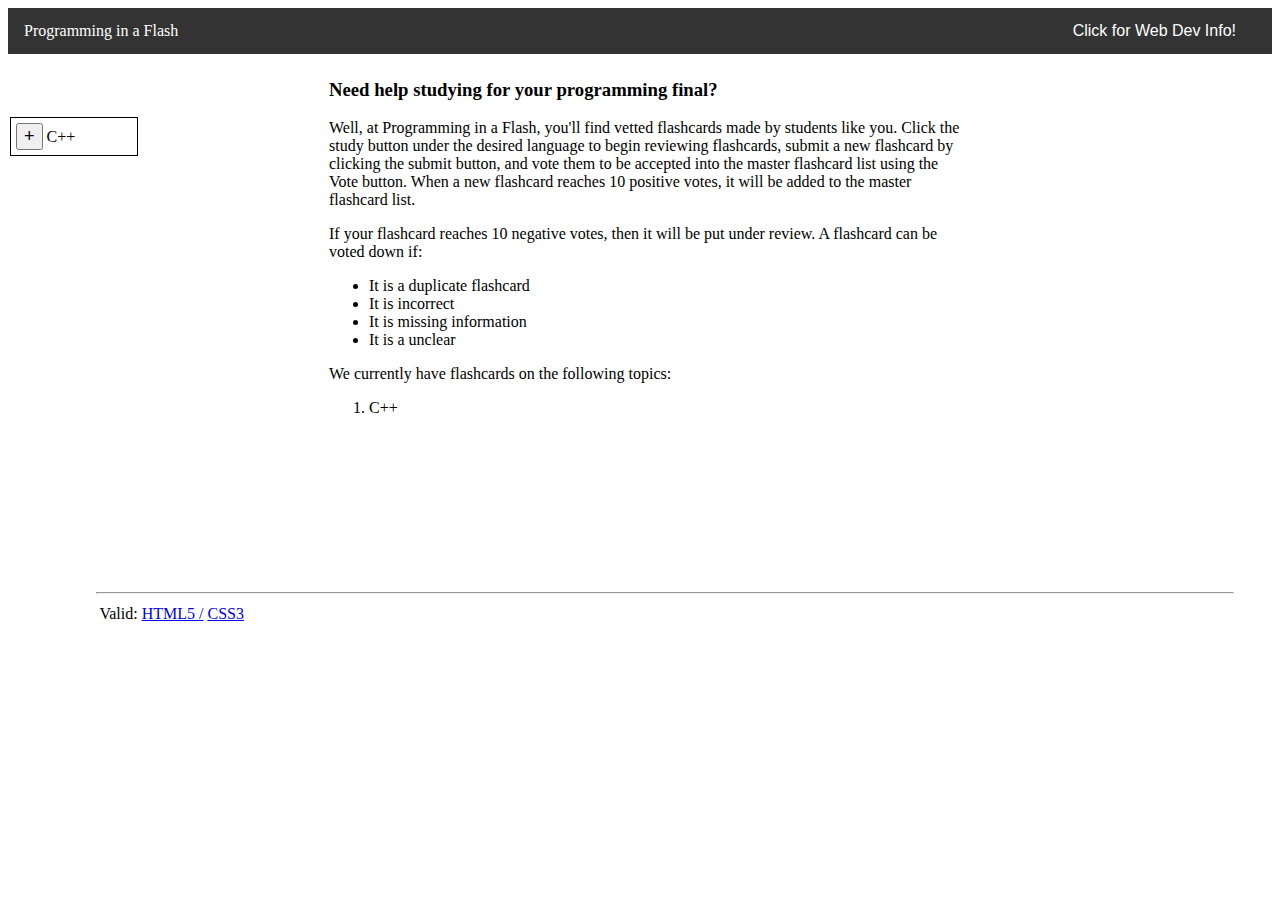
<file: index.html>
<!DOCTYPE html>
<html xmlns="http://www.w3.org/1999/xhtml" lang="en">

<head>

    <title>Gabriella Mayorga's Final Project</title>
    <meta charset="utf-8" />
    <meta name="Author" content="Gabriella Mayorga" />
    <meta name="generator" content="Notepad++" />
    <link rel="stylesheet" type="text/css" href="./main_page.css" />
    <script src="https://code.jquery.com/jquery-3.3.1.min.js" 
	integrity="sha256-FgpCb/KJQlLNfOu91ta32o/NMZxltwRo8QtmkMRdAu8=" 
	crossorigin="anonymous"></script>
	
    <script src="main_page.js"></script>

</head>

<body>

    <div class="navbar">
        <a href="main_page.html">Programming in a Flash</a>
        <div class="dropdown">
            <button class="dropbtn" onclick="myFunction()">Click for Web Dev Info!
                <i class="fa fa-caret-down"></i>
            </button>
            <div class="dropdown-content" id="myDropdown">
                <a href="contact.html">Contact</a>
                <a href="https://www.linkedin.com/in/gabriella-mayorga/">About</a>
                <a href="resources.html">Resources Used</a>
            </div>
        </div>
    </div>
	
	    <div id="navmenu">
        <input type="button" id="toggleg1" value="+" onclick="showonlygroup('1')" /> C++
        <div class="group" id="divg1" style="display:none">
            <hr />
            <input type="button" id="toggle1" value="Study" onclick="window.location.href='study_c++.php'" />
            <div class="person" id='div1' style='display:none'>Study</div>
            <br />
            <hr />
            <input type="button" id="toggle2" value="Submit" onclick="window.location.href='submit_c++.php'" />
            <div class="person" id='div2' style='display:none'>Submit</div>
            <br />
            <hr />
            <input type="button" id="toggle3" value="Vote" onclick="window.location.href='vote_c++.php'" />
            <div class="person" id='div3' style='display:none'>Vote</div>
            <br />
            <hr />
        </div>
    </div>

    <div class="maintext">
        <h3>Need help studying for your programming final?</h3>
        <p>Well, at Programming in a Flash, you'll find vetted flashcards made by students like you. Click the study button under the desired language to begin reviewing flashcards, submit a new flashcard by clicking the submit button, and vote them to be accepted into the master flashcard list using the Vote button. When a new flashcard reaches 10 positive votes, it will be added to the master flashcard list. </p>
        If your flashcard reaches 10 negative votes, then it will be put under review. A flashcard can be voted down if:
        <ul>
            <li>It is a duplicate flashcard
            </li>
            <li>It is incorrect
            </li>
            <li>It is missing information
            </li>
            <li>It is a unclear
            </li>
        </ul>
        We currently have flashcards on the following topics:
        <ol>
            <li>C++
            </li>
        </ol>
    </div>
    <br style="clear: both;" />
    <div id="table">
        <hr />
        <!--
            This page created with tools learned from:
            <a href="http://elvis.rowan.edu/~kilroy/" 
            title="Link to my home page"
            style="margin-right: 5em;">
            D. Provine
            </a>
            -->
        <table style="width:100%" id="webline" title="validation and testing links">
            <tr>
                <td>
                    <div id="validation"> Valid:
                        <a href="http://validator.w3.org/check/referer">HTML5 /</a>
                        <a href="http://jigsaw.w3.org/css-validator/check/referer?profile=css3">
                            CSS3
                        </a>
                    </div>
                </td>
            </tr>
        </table>
    </div>
</body>

</html>
</file>
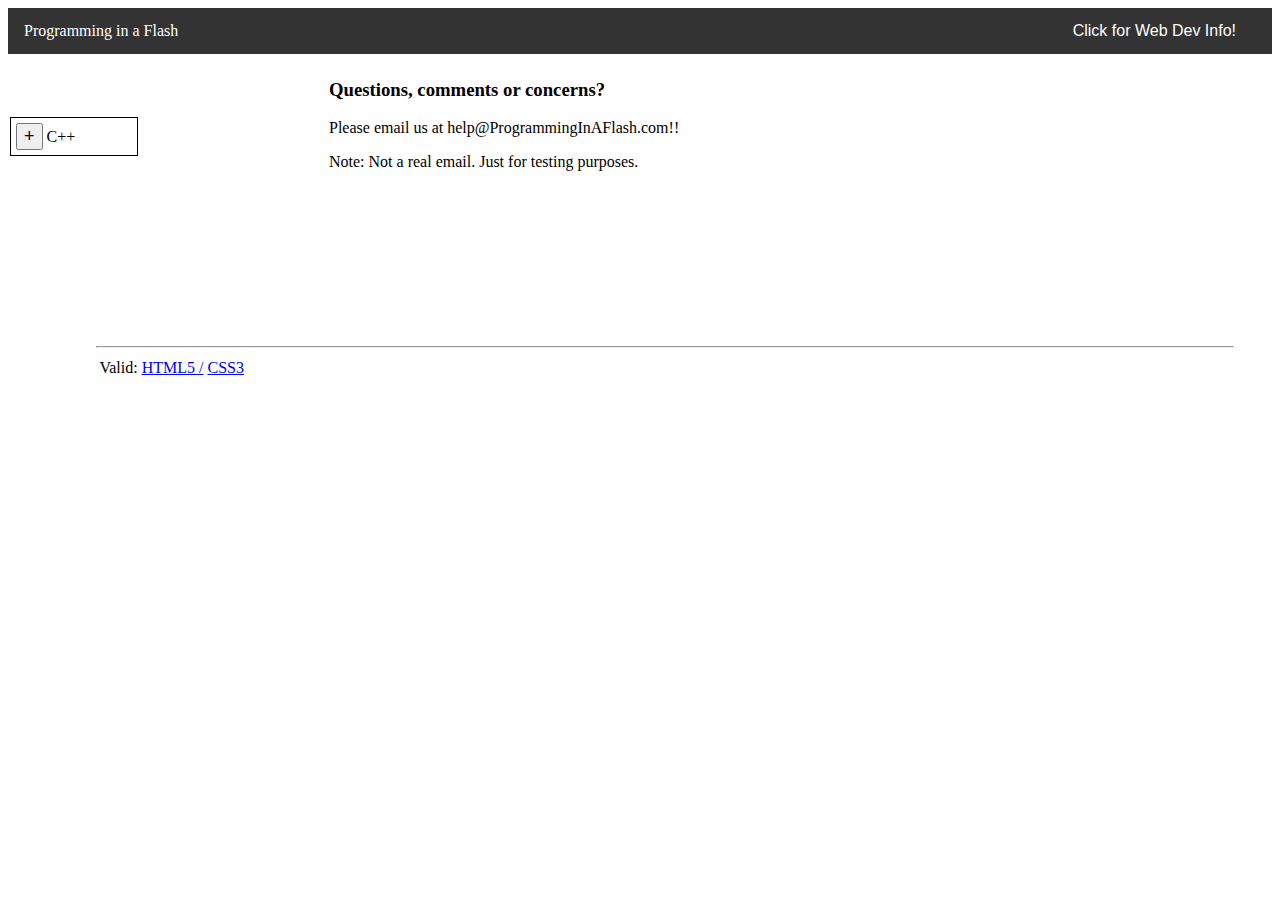
<file: contact.html>
<!DOCTYPE html>
<html xmlns="http://www.w3.org/1999/xhtml" lang="en">
   <head>
      <title>Gabriella Mayorga's Final Project</title>
      <meta charset="utf-8" />
      <meta name="Author" content="Gabriella Mayorga" />
      <meta name="generator" content="Notepad++" />
      <link rel="stylesheet" type="text/css" href="./main_page.css" />
      <script
         src="https://code.jquery.com/jquery-3.3.1.min.js"
         integrity="sha256-FgpCb/KJQlLNfOu91ta32o/NMZxltwRo8QtmkMRdAu8="
         crossorigin="anonymous"></script>
      <script src="main_page.js"></script>
   </head>
   <body>

      <div class="navbar">
         <a href="main_page.html" >Programming in a Flash</a>
         <div class="dropdown">
            <button class="dropbtn" onclick="myFunction()">Click for Web Dev Info!
            <i class="fa fa-caret-down"></i>
            </button>
            <div class="dropdown-content" id="myDropdown">
               <a href="contact.html">Contact</a>
               <a href="https://www.linkedin.com/in/gabriella-mayorga/">About</a>
               <a href="resources.html">Resources Used</a>
            </div>
         </div>
      </div>

      <div id="navmenu">
         <input type="button" 
            id="toggleg1" value="+" onclick="showonlygroup('1')" /> C++
         <div class="group" id="divg1" style="display:none">
            <hr />
            <input type="button" id="toggle1" value="Study" onclick="window.location.href='study_c++.php'" />
            <div class="person" id='div1' style='display:none'>Study</div>
            <br />
            <hr />
            <input type="button" id="toggle2" value="Submit" onclick="window.location.href='submit_c++.php'" />
            <div class="person"  id='div2' style='display:none'>Submit</div>
            <br />
            <hr />
            <input type="button" id="toggle3" value="Vote" onclick="window.location.href='vote_c++.php'" />
            <div class="person" id='div3' style='display:none'>Vote</div>
            <br />
            <hr />
         </div>
      </div>
	  
	  
      <div class="maintext">
         <h3>Questions, comments or concerns?</h3>
         <p>
            Please email us at help@ProgrammingInAFlash.com!!
         </p>
         <p>
            Note: Not a real email. Just for testing purposes.
         </p>
      </div>
      <br style="clear: both;" />
      <div id="table">
         <hr />
         <!--
            This page created with tools learned from:
            <a href="http://elvis.rowan.edu/~kilroy/" 
            title="Link to my home page"
            style="margin-right: 5em;">
            D. Provine
            </a>
            -->  
         <table style="width:100%" id="webline" title="validation and testing links">
            <tr>
                <td>
                  <div id= "validation"> Valid:
                     <a href="http://validator.w3.org/check/referer">HTML5 /</a>
                     <a href="http://jigsaw.w3.org/css-validator/check/referer?profile=css3">
                     CSS3
                     </a>
                  </div>
               </td>
            </tr>
         </table>
      </div>
   </body>
</html>
</file>
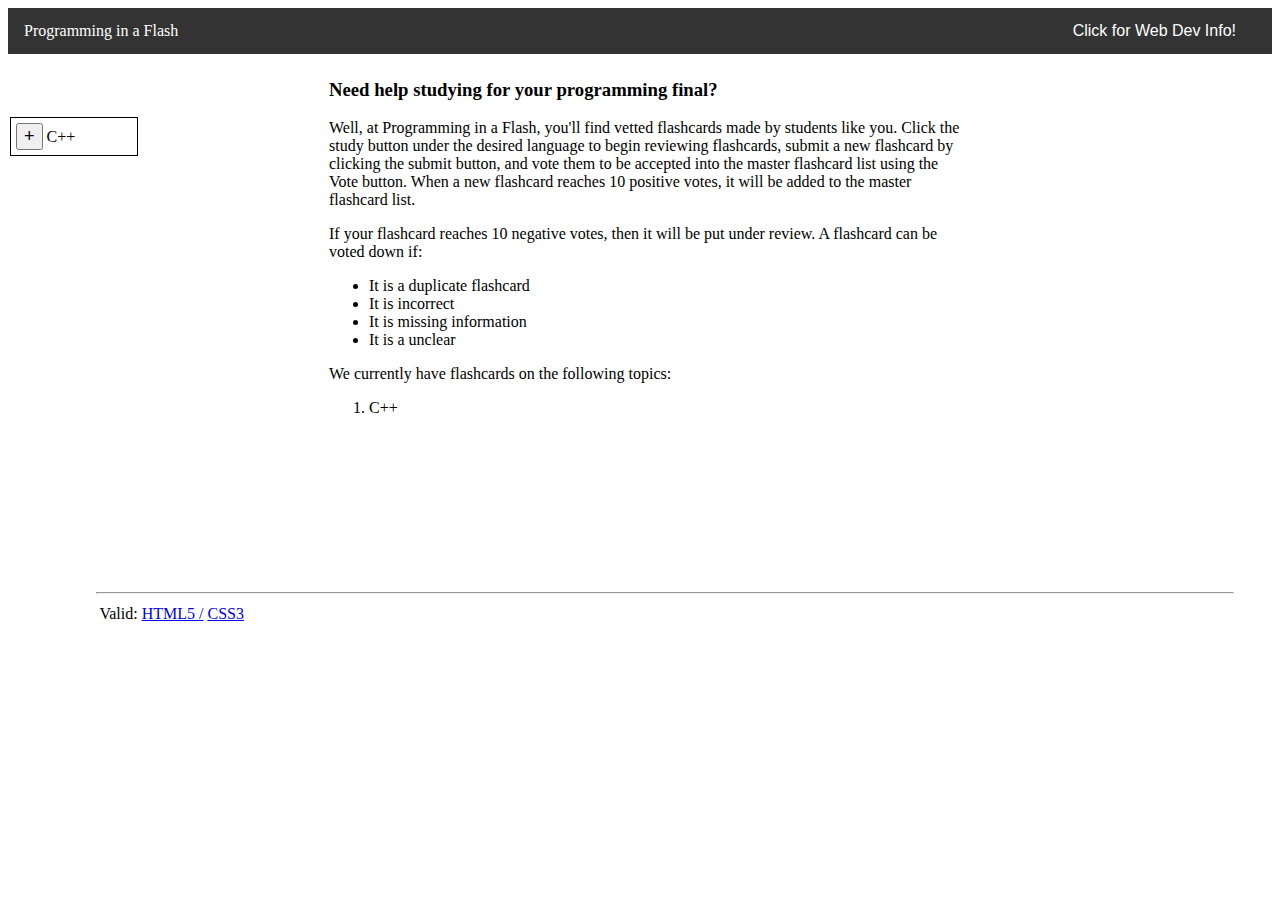
<file: main_page.html>
<!DOCTYPE html>
<html xmlns="http://www.w3.org/1999/xhtml" lang="en">

<head>

    <title>Gabriella Mayorga's Final Project</title>
    <meta charset="utf-8" />
    <meta name="Author" content="Gabriella Mayorga" />
    <meta name="generator" content="Notepad++" />
    <link rel="stylesheet" type="text/css" href="./main_page.css" />
    <script src="https://code.jquery.com/jquery-3.3.1.min.js" 
	integrity="sha256-FgpCb/KJQlLNfOu91ta32o/NMZxltwRo8QtmkMRdAu8=" 
	crossorigin="anonymous"></script>
	
    <script src="main_page.js"></script>

</head>

<body>

    <div class="navbar">
        <a href="main_page.html">Programming in a Flash</a>
        <div class="dropdown">
            <button class="dropbtn" onclick="myFunction()">Click for Web Dev Info!
                <i class="fa fa-caret-down"></i>
            </button>
            <div class="dropdown-content" id="myDropdown">
                <a href="contact.html">Contact</a>
                <a href="https://www.linkedin.com/in/gabriella-mayorga/">About</a>
                <a href="resources.html">Resources Used</a>
            </div>
        </div>
    </div>
	
	    <div id="navmenu">
        <input type="button" id="toggleg1" value="+" onclick="showonlygroup('1')" /> C++
        <div class="group" id="divg1" style="display:none">
            <hr />
            <input type="button" id="toggle1" value="Study" onclick="window.location.href='study_c++.php'" />
            <div class="person" id='div1' style='display:none'>Study</div>
            <br />
            <hr />
            <input type="button" id="toggle2" value="Submit" onclick="window.location.href='submit_c++.php'" />
            <div class="person" id='div2' style='display:none'>Submit</div>
            <br />
            <hr />
            <input type="button" id="toggle3" value="Vote" onclick="window.location.href='vote_c++.php'" />
            <div class="person" id='div3' style='display:none'>Vote</div>
            <br />
            <hr />
        </div>
    </div>

    <div class="maintext">
        <h3>Need help studying for your programming final?</h3>
        <p>Well, at Programming in a Flash, you'll find vetted flashcards made by students like you. Click the study button under the desired language to begin reviewing flashcards, submit a new flashcard by clicking the submit button, and vote them to be accepted into the master flashcard list using the Vote button. When a new flashcard reaches 10 positive votes, it will be added to the master flashcard list. </p>
        If your flashcard reaches 10 negative votes, then it will be put under review. A flashcard can be voted down if:
        <ul>
            <li>It is a duplicate flashcard
            </li>
            <li>It is incorrect
            </li>
            <li>It is missing information
            </li>
            <li>It is a unclear
            </li>
        </ul>
        We currently have flashcards on the following topics:
        <ol>
            <li>C++
            </li>
        </ol>
    </div>
    <br style="clear: both;" />
    <div id="table">
        <hr />
        <!--
            This page created with tools learned from:
            <a href="http://elvis.rowan.edu/~kilroy/" 
            title="Link to my home page"
            style="margin-right: 5em;">
            D. Provine
            </a>
            -->
        <table style="width:100%" id="webline" title="validation and testing links">
            <tr>
                <td>
                    <div id="validation"> Valid:
                        <a href="http://validator.w3.org/check/referer">HTML5 /</a>
                        <a href="http://jigsaw.w3.org/css-validator/check/referer?profile=css3">
                            CSS3
                        </a>
                    </div>
                </td>
            </tr>
        </table>
    </div>
</body>

</html>
</file>
<file: main_page.css>
input	{ font-size: large; }

		div.group {border-left: 4px solid #b600ff;
		padding-left: 3px;
		}
		
		div.person {margin-left: 5px;
		border-top: 1px black;
		border-bottom: 1px black;
		}
		
		#table {
		width: 90%;
		left: 7%;
		top: 100%;
		position: relative;
		padding-top: 10%;
		top: 95%;
		}
		
		
		#navmenu { 
		width: 120px;
		padding: 5px;
		margin: 2px;
		top: 100px;
		border: 1px solid black;
		float: left;
		padding-right: 1px;
		margin-top: 5%;
		}
		
		.navbar {
		overflow: hidden;
		background-color: #333;
		}
		
		.maintext {
		padding-top: 10%;
		left: 30%;
		padding: 5px;
		margin: 1px;
		top: 10px;
		width: 50%;
		margin-left: 25%;
		}  
		
		.navbar a {
		float: left;
		font-size: 16px;
		color: white;
		text-align: center;
		padding: 14px 16px;
		text-decoration: none;
		}
		
		.dropdown {
		float: right;
		overflow: hidden;
		padding-right: 20px;
		}
		
		.dropdown .dropbtn {
		cursor: pointer;
		font-size: 16px;    
		border: none;
		outline: none;
		color: white;
		padding: 14px 16px;
		background-color: inherit;
		margin: 0;
		}
		
		.navbar a:hover, .dropdown:hover .dropbtn, .dropbtn:focus {
		background-color: red;
		}
		
		.dropdown-content {
		display: none;
		position: absolute;
		background-color: #f9f9f9;
		min-width: 195px;
		box-shadow: 0px 8px 16px 0px rgba(0,0,0,0.2);
		z-index: 1;
		}
		
		.dropdown-content a {
		float: none;
		color: black;
		padding: 12px 16px;
		text-decoration: none;
		display: block;
		text-align: left;
		}
		
		.dropdown-content a:hover {
		background-color: #ddd;
		}
		
		.show {
		display: block;
		}
</file>
